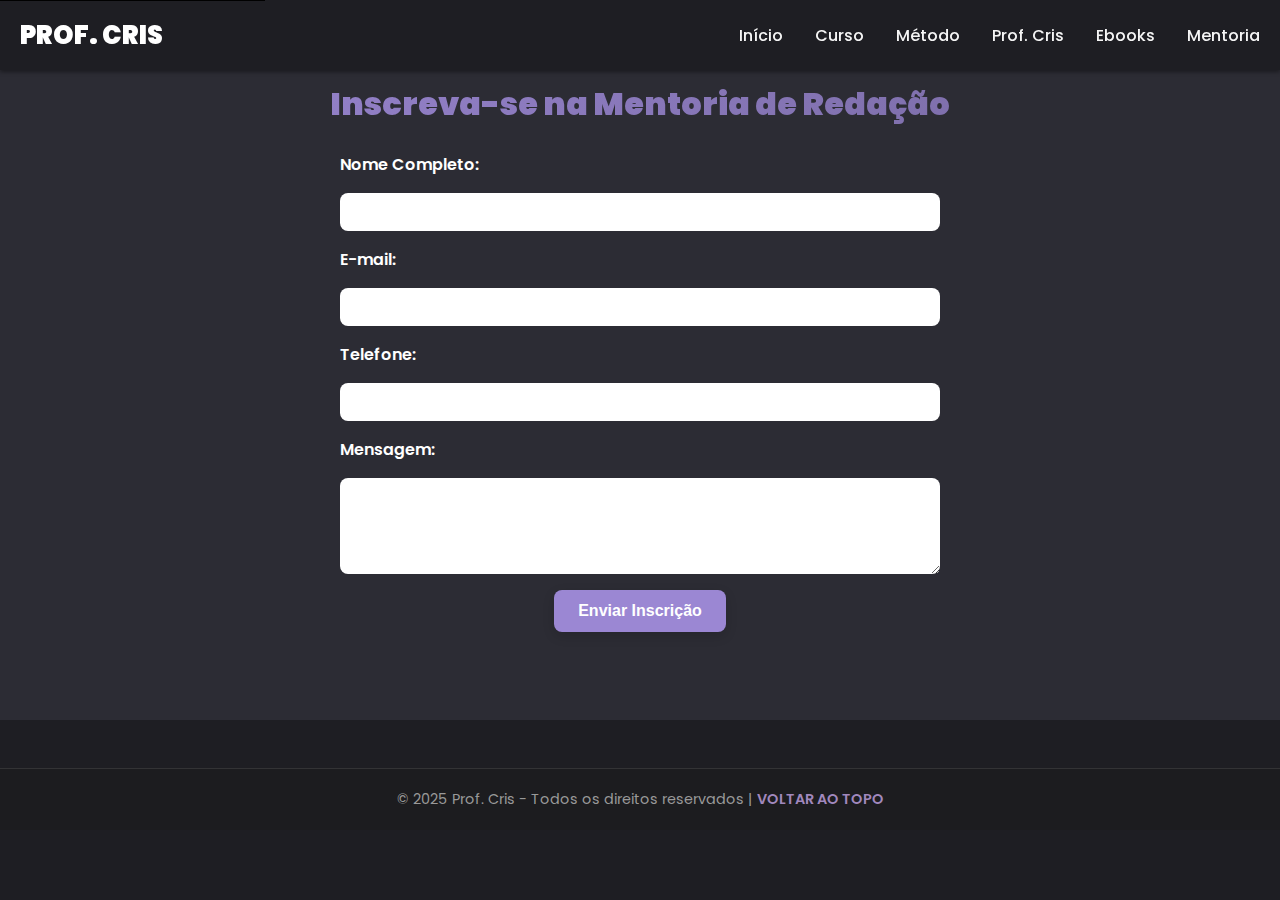
<file: inscricao.html>
<!DOCTYPE html>
<html lang="pt-BR">
<head>
  <meta charset="UTF-8" />
  <title>Inscrição - Mentoria de Redação</title>
  <meta name="viewport" content="width=device-width, initial-scale=1.0" />

  <!-- SEO E SOCIAL -->
  <meta name="description" content="Inscreva-se na Mentoria de Redação da Professora Cris e alcance 900+ na redação do ENEM.">
  <meta property="og:title" content="Inscrição - Mentoria de Redação" />
  <meta property="og:description" content="Garanta sua vaga na Mentoria de Redação e transforme sua performance no ENEM." />
  <meta property="og:image" content="imgs/social-share.jpg" />
  <meta property="og:url" content="https://seudominio.com/inscricao.html" />
  <meta property="og:type" content="website" />

  <!-- FONTS -->
  <link rel="preconnect" href="https://fonts.googleapis.com">
  <link
    href="https://fonts.googleapis.com/css2?family=Poppins:wght@300;400;600;700;900&display=swap"
    rel="stylesheet"
  >

  <style>
    /* CSS Compartilhado (Copie o mesmo CSS da página principal aqui) */
    /***********************************************
     * RESET BÁSICO
     ***********************************************/
    * {
      margin: 0;
      padding: 0;
      box-sizing: border-box;
    }
    html, body {
      width: 100%;
      height: 100%;
      scroll-behavior: smooth;
      background-color: #1e1e23; /* fundo geral */
    }
    body {
      font-family: 'Poppins', sans-serif;
      color: #f5f5f5;
      overflow-x: hidden;
      position: relative;
    }
    a {
      color: inherit;
      text-decoration: none;
      transition: color 0.3s ease;
    }
    ul {
      list-style-type: none;
    }
    img {
      display: block;
      max-width: 100%;
      height: auto;
    }
    button {
      cursor: pointer;
    }

    /***********************************************
     * VARIÁVEIS GLOBAIS
     ***********************************************/
    :root {
      /* Cores */
      --color-bg: #1e1e23;             /* Fundo principal */
      --color-bg-secondary: #2c2c34;   /* Fundo secundário */
      --color-text: #f5f5f5;          /* Texto claro */
      --color-text-muted: #b5b5b8;    /* Texto levemente apagado */
      --color-primary: #9b87d3;       /* tom pastel roxo/azul principal */
      --color-secondary: #7668a0;     /* tom roxo-acinzentado */
      --color-tertiary: #a188bd;      /* outro tom pastel puxado ao lilás */
      --color-highlight: #dddce6;     /* para detalhes e hovers */

      /* Gradientes discretos */
      --gradient-1: linear-gradient(135deg, #9b87d3, #7668a0);
      --gradient-2: linear-gradient(135deg, #7668a0, #9b87d3);

      /* Layout */
      --max-width: 1200px;
      --radius: 8px;
      --padding-section: 80px;

      /* Transições & Sombras */
      --transition: 0.4s ease;
      --box-shadow: 0 4px 12px rgba(0,0,0,0.15);
      --box-shadow-hover: 0 8px 24px rgba(0,0,0,0.25);
    }

    /***********************************************
     * LINK DE ACESSIBILIDADE
     ***********************************************/
    .skip-to-content {
      position: absolute;
      top: -40px;
      left: 0;
      background: #000;
      color: #fff;
      padding: 8px;
      transition: top 0.3s ease;
      z-index: 9999;
    }
    .skip-to-content:focus {
      top: 0;
    }

    /***********************************************
     * CLASSES UTILITÁRIAS
     ***********************************************/
    .container {
      width: 90%;
      max-width: var(--max-width);
      margin: 0 auto;
    }
    .btn {
      display: inline-block;
      font-weight: 700;
      text-transform: uppercase;
      border-radius: 24px;
      cursor: pointer;
      text-align: center;
      border: none;
      padding: 14px 36px;
      font-size: 1rem;
      letter-spacing: 0.5px;
      background: var(--color-primary);
      color: #fff;
      transition: var(--transition);
      box-shadow: var(--box-shadow);
    }
    .btn:hover {
      transform: translateY(-3px);
      box-shadow: var(--box-shadow-hover);
      background: var(--gradient-1);
    }
    .section-title {
      text-align: center;
      font-size: 2rem;
      font-weight: 900;
      letter-spacing: 1px;
      text-transform: uppercase;
      margin-bottom: 1.5rem;
      color: #ffffff;
    }
    .section-description {
      text-align: center;
      color: var(--color-text-muted);
      font-size: 1.1rem;
      line-height: 1.6;
      max-width: 700px;
      margin: 0 auto 2.5rem;
    }

    /***********************************************
     * HEADER (MENU FIXO)
     ***********************************************/
    header {
      position: fixed;
      top: 0;
      width: 100%;
      z-index: 999;
      background-color: var(--color-bg);
      box-shadow: 0 2px 4px rgba(0,0,0,0.4);
    }
    .nav-container {
      height: 70px;
      display: flex;
      align-items: center;
      justify-content: space-between;
      padding: 0 20px;
    }
    .logo a {
      font-size: 1.6rem;
      font-weight: 900;
      color: #fff;
      text-transform: uppercase;
    }
    nav ul {
      display: flex;
      align-items: center;
      gap: 2rem;
    }
    nav a {
      font-weight: 500;
      position: relative;
      padding: 10px 0;
      color: #f5f5f5;
      transition: color 0.3s ease;
    }
    nav a:hover {
      color: var(--color-highlight);
    }
    nav a::after {
      content: "";
      position: absolute;
      left: 0;
      bottom: 0;
      width: 0;
      height: 2px;
      background-color: var(--color-highlight);
      transition: width 0.3s ease;
      border-radius: 2px;
    }
    nav a:hover::after,
    nav a:focus::after {
      width: 100%;
    }
    /* Hamburger (menu mobile) */
    .hamburger {
      display: none;
      flex-direction: column;
      gap: 5px;
      cursor: pointer;
    }
    .hamburger span {
      width: 25px;
      height: 3px;
      background: #fff;
      border-radius: 2px;
    }
    /* Menu mobile (até 768px) */
    @media (max-width: 768px) {
      nav ul {
        display: none;
        position: absolute;
        top: 70px;
        right: 20px;
        flex-direction: column;
        gap: 1rem;
        background: var(--color-bg-secondary);
        padding: 20px;
        border-radius: var(--radius);
        box-shadow: 0 5px 15px rgba(0,0,0,0.7);
      }
      .navbar.open ul {
        display: flex;
      }
      .hamburger {
        display: flex;
      }
    }

    /***********************************************
     * FOOTER
     ***********************************************/
    footer {
      background: #1c1c1f;
      text-align: center;
      color: #999;
      font-size: 0.9rem;
      padding: 20px;
      margin-top: 3rem;
      border-top: 1px solid rgba(255,255,255,0.1);
    }
    footer a {
      color: var(--color-tertiary);
      font-weight: 600;
      text-transform: uppercase;
    }

    /***********************************************
     * FORMULÁRIO DE INSCRIÇÃO
     ***********************************************/
    .inscricao-container {
      padding: var(--padding-section) 20px;
      background: var(--color-bg-secondary);
      color: var(--color-text-muted);
      min-height: 80vh;
    }
    .inscricao-container h2 {
      text-align: center;
      font-size: 2rem;
      font-weight: 900;
      margin-bottom: 1.5rem;
      background: var(--gradient-1);
      -webkit-background-clip: text;
      -webkit-text-fill-color: transparent;
    }
    .inscricao-form {
      max-width: 600px;
      margin: 0 auto;
      display: flex;
      flex-direction: column;
      gap: 1rem;
    }
    .inscricao-form label {
      font-weight: 600;
      color: #fff;
    }
    .inscricao-form input,
    .inscricao-form textarea {
      padding: 10px;
      border: none;
      border-radius: var(--radius);
      font-size: 1rem;
      resize: vertical;
    }
    .inscricao-form input:focus,
    .inscricao-form textarea:focus {
      outline: 2px solid var(--color-primary);
    }
    .inscricao-form button {
      align-self: center;
      padding: 12px 24px;
      font-size: 1rem;
      font-weight: 700;
      background: var(--color-primary);
      color: #fff;
      border: none;
      border-radius: var(--radius);
      cursor: pointer;
      transition: var(--transition);
      box-shadow: var(--box-shadow);
    }
    .inscricao-form button:hover {
      background: var(--gradient-1);
      box-shadow: var(--box-shadow-hover);
      transform: translateY(-2px);
    }
  </style>
</head>
<body>

  <!-- Link de pular para o conteúdo (Acessibilidade) -->
  <a href="#main" class="skip-to-content">Pular para o conteúdo principal</a>

  <!-- HEADER (MENU) -->
  <header>
    <div class="nav-container">
      <div class="logo">
        <a href="index.html">Prof. Cris</a>
      </div>
      <nav class="navbar" aria-label="Menu Principal">
        <ul>
          <li><a href="index.html#hero">Início</a></li>
          <li><a href="index.html#curso">Curso</a></li>
          <li><a href="index.html#metodo">Método</a></li>
          <li><a href="index.html#prof-cris">Prof. Cris</a></li>
          <li><a href="index.html#ebooks">Ebooks</a></li>
          <li><a href="mentoria.html" class="neon-text">Mentoria</a></li>
        </ul>
      </nav>
      <div class="hamburger" aria-label="Abrir Menu" role="button" tabindex="0">
        <span></span><span></span><span></span>
      </div>
    </div>
  </header>

  <!-- CONTEÚDO PRINCIPAL -->
  <main id="main">
    <section class="inscricao-container">
      <h2>Inscreva-se na Mentoria de Redação</h2>
      <form class="inscricao-form" action="processa_inscricao.php" method="POST">
        <label for="nome">Nome Completo:</label>
        <input type="text" id="nome" name="nome" required>

        <label for="email">E-mail:</label>
        <input type="email" id="email" name="email" required>

        <label for="telefone">Telefone:</label>
        <input type="tel" id="telefone" name="telefone" required>

        <label for="mensagem">Mensagem:</label>
        <textarea id="mensagem" name="mensagem" rows="4" required></textarea>

        <button type="submit">Enviar Inscrição</button>
      </form>
    </section>
  </main>

  <footer>
    <p>© 2025 Prof. Cris - Todos os direitos reservados | <a href="index.html#hero">Voltar ao topo</a></p>
  </footer>

  <!-- SCRIPTS -->
  <script>
    // MENU MOBILE
    const hamburger = document.querySelector('.hamburger');
    const navbar = document.querySelector('.navbar');
    hamburger.addEventListener('click', () => {
      navbar.classList.toggle('open');
    });

    // SCROLL SUAVE PARA LINKS ÂNCORA
    document.querySelectorAll('a[href^="#"]').forEach(anchor => {
      anchor.addEventListener('click', function(e) {
        e.preventDefault();
        const target = document.querySelector(this.getAttribute('href'));
        if (target) {
          window.scrollTo({
            top: target.offsetTop - 60,
            behavior: 'smooth'
          });
          navbar.classList.remove('open');
        }
      });
    });
  </script>
</body>
</html>
</file>
